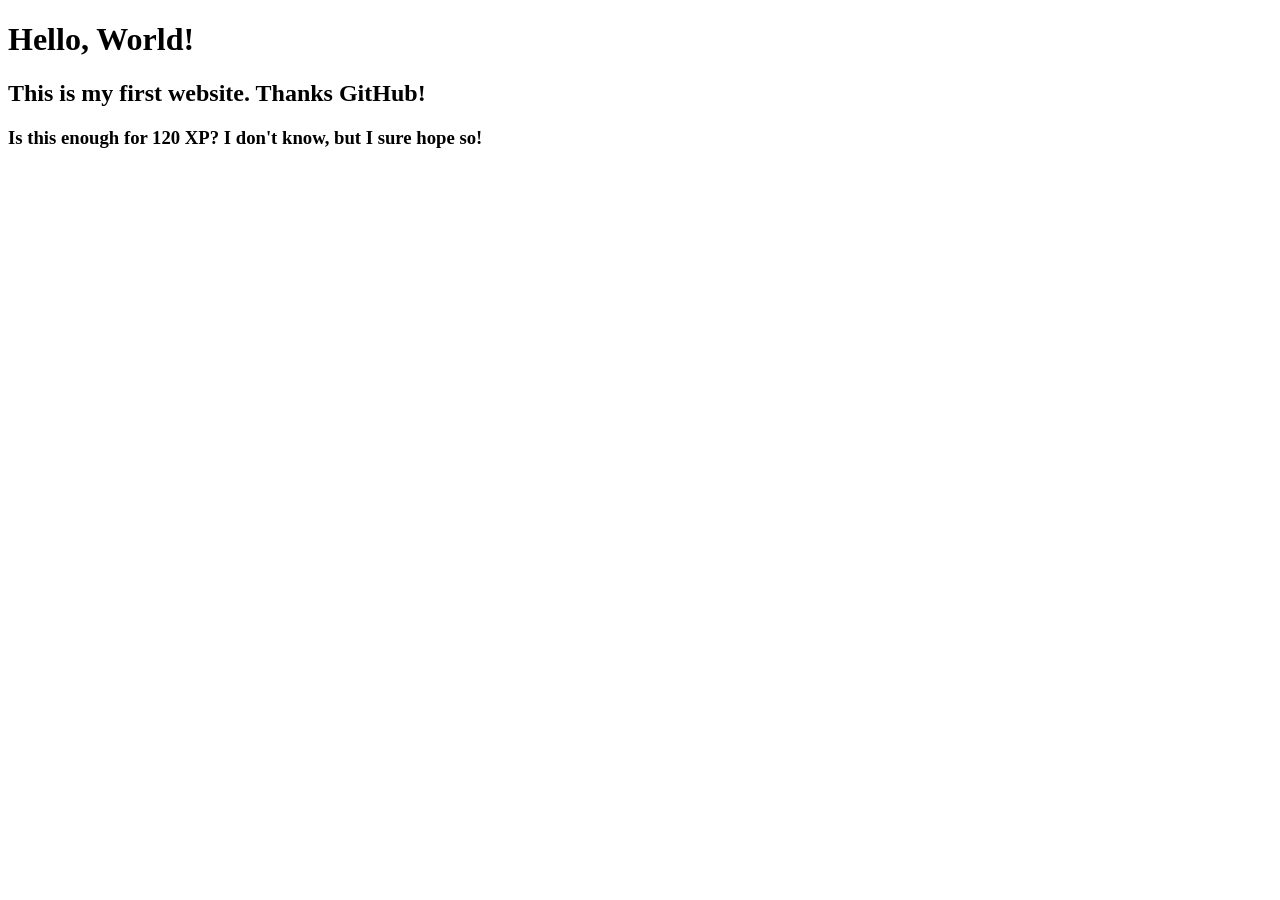
<file: helloWorld.html>
<!DOCTYPE html>
<html>
    <head>
        <title>Hello, World!</title>
    </head>
    <body>
        <h1>Hello, World!</h1>
        <h2>This is my first website. Thanks GitHub!</h2>
        <h3>Is this enough for 120 XP? I don't know, but I sure hope so!</h3>
    </body>
</html>
</file>
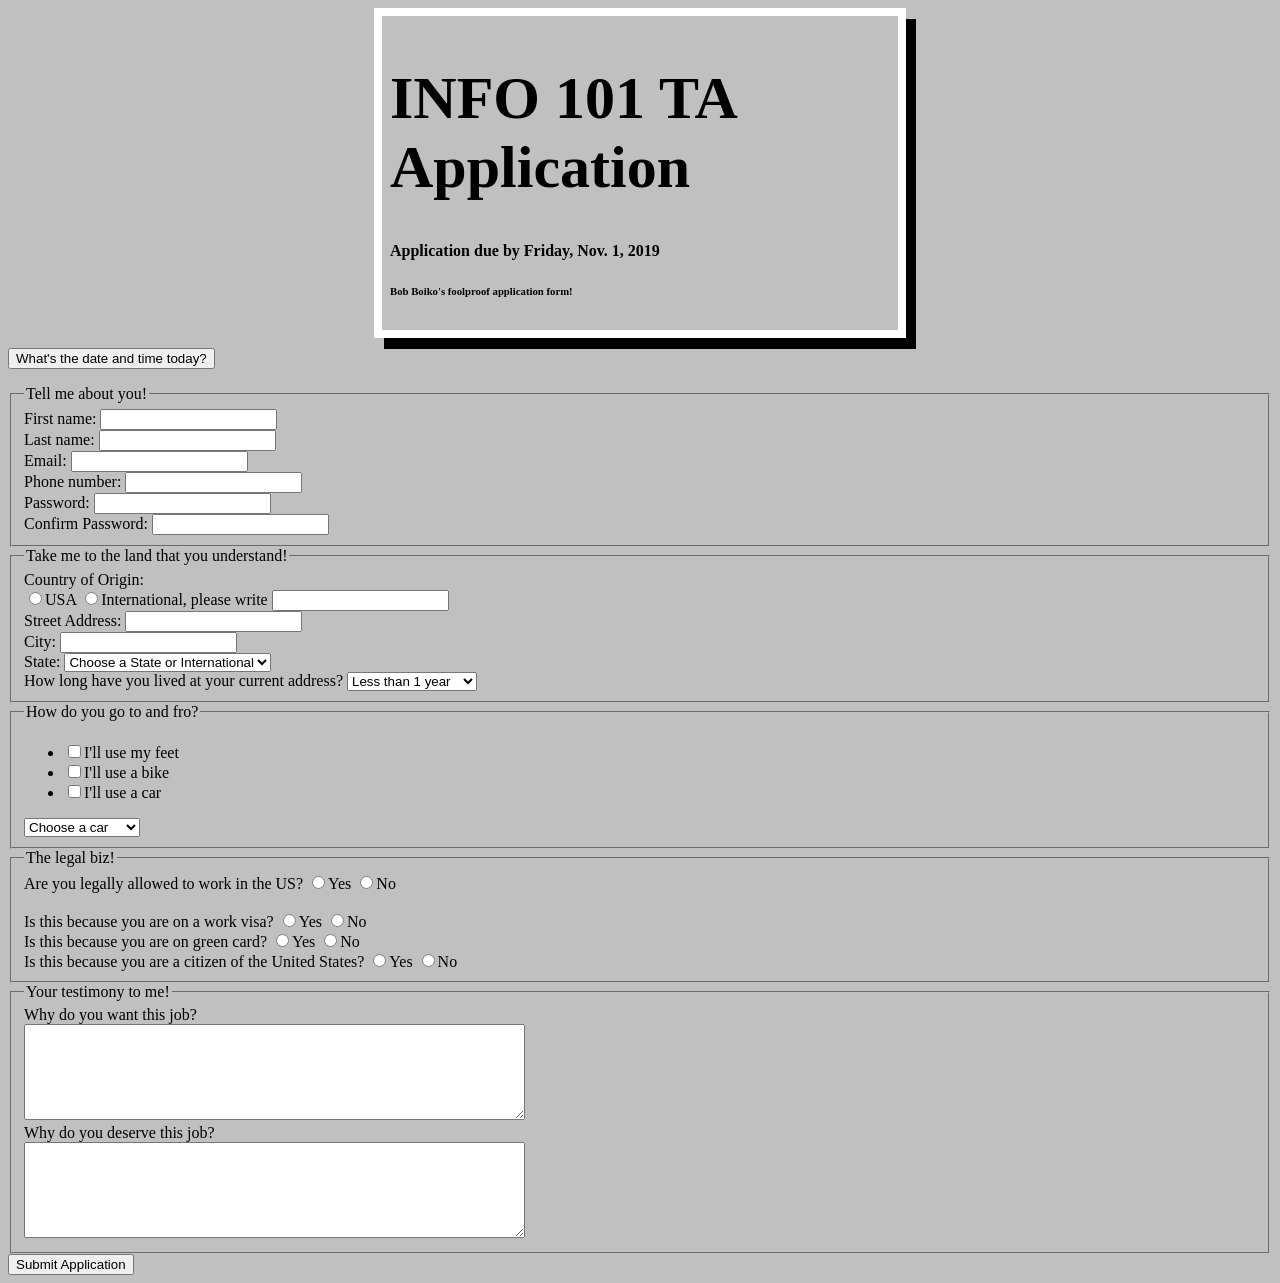
<file: jobApplicationForm.html>
<!DOCTYPE html>
<html>
   <div id="Header">
    <head>
        <title>Forms Demo</title>
        <link rel = "stylesheet"
        type = "text/css"
        href = "jobApplicationForm.css" />
    </head>
    <body>
        <h1>INFO 101 TA Application</h1>
        <h4>Application due by Friday, Nov. 1, 2019</h4>
        <h6>Bob Boiko's foolproof application form!</h6>
    </div>     
        <button type="button"
            onclick="document.getElementById('demo').innerHTML = Date()">
            What's the date and time today?</button>
        
<p id="demo"></p>
        <form name="input" action="html_form_action.hsp" method="POST">
            
            <!--Basic Information (first and last name, email for contact, password+confirm)-->

            <fieldset>
                <legend>Tell me about you!</legend>
                First name:
                <input type="text" name="firstName"><br>
                Last name:
                <input type="text" name="lastName"><br>
                Email:                
                <input type="text" name="email"><br>
                Phone number:                
                <input type="text" name="phoneNumber"><br>
                Password:
                <input type="password" name="password"><br>
                Confirm Password:
                <input type="password" name="passwordConfirm"><br>
            </fieldset>
                
            <!--Where they're from, drop down menu would
            be nice for the states-->
            
            <fieldset>
                <legend>Take me to the land that you understand!</legend>
                Country of Origin:
                <br>
                <input type="radio" name="USA" value="USA">USA
                <input type="radio" name="international" value="Other">International, please write
                <input type="text" name="country"><br>
                Street Address:
                <input type="text" name="streetAddress"><br>
                City:
                <input type="text" name="City"><br>
                <Label>State:</Label>
                <select name="state">
                        <option value="" selected="true">Choose a State or International</option>
                        <option value="AL">Alabama</option>
                        <option value="AK">Alaska</option>
                        <option value="AZ">Arizona</option>
                        <option value="AR">Arkansas</option>
                        <option value="CA">California</option>
                        <option value="CO">Colorado</option>
                        <option value="CT">Connecticut</option>
                        <option value="DE">Delaware</option>
                        <option value="DC">District of Columbia</option>
                        <option value="FL">Florida</option>
                        <option value="GA">Georgia</option>
                        <option value="HI">Hawaii</option>
                        <option value="ID">Idaho</option>
                        <option value="IL">Illinois</option>
                        <option value="IN">Indiana</option>
                        <option value="INT">International</option>
                        <option value="IA">Iowa</option>
                        <option value="KS">Kansas</option>
                        <option value="KY">Kentucky</option>
                        <option value="LA">Louisiana</option>
                        <option value="ME">Maine</option>
                        <option value="MD">Maryland</option>
                        <option value="MA">Massachusetts</option>
                        <option value="MI">Michigan</option>
                        <option value="MN">Minnesota</option>
                        <option value="MS">Mississippi</option>
                        <option value="MO">Missouri</option>
                        <option value="MT">Montana</option>
                        <option value="NE">Nebraska</option>
                        <option value="NV">Nevada</option>
                        <option value="NH">New Hampshire</option>
                        <option value="NJ">New Jersey</option>
                        <option value="NM">New Mexico</option>
                        <option value="NY">New York</option>
                        <option value="NC">North Carolina</option>
                        <option value="ND">North Dakota</option>
                        <option value="OH">Ohio</option>
                        <option value="OK">Oklahoma</option>
                        <option value="OR">Oregon</option>
                        <option value="PA">Pennsylvania</option>
                        <option value="RI">Rhode Island</option>
                        <option value="SC">South Carolina</option>
                        <option value="SD">South Dakota</option>
                        <option value="TN">Tennessee</option>
                        <option value="TX">Texas</option>
                        <option value="UT">Utah</option>
                        <option value="VT">Vermont</option>
                        <option value="VA">Virginia</option>
                        <option value="WA">Washington</option>
                        <option value="WV">West Virginia</option>
                        <option value="WI">Wisconsin</option>
                        <option value="WY">Wyoming</option>
                    </select><br>
                    How long have you lived at your current address?
                    <select>
                        <option value="underOneYear">Less than 1 year</option>
                        <option value="twoYears">2 years</option>
                        <option value="threeYears">3 years</option>
                        <option value="fourYears">4 years</option>
                        <option value="fiveYears">5 years</option>
                        <option value="moreThanFiveYears">More than 5 years</option>
                    </select>
            </fieldset>  

            <!--How will they get to work?-->

            <fieldset>
                <legend>How do you go to and fro?</legend>
                <ul>            
                    <li><input type="checkbox" name="vehicle" value="walk">I'll use my feet<br></li>
                    <li><input type="checkbox" name="vehicle" value="bike">I'll use a bike<br></li>
                    <li><input type="checkbox" name="vehicle" value="car">I'll use a car<br></li>
                </ul>   

                <select name="cars">
                        <option value="" selected="true">Choose a car</option>
                        <option  value="acura">Acura</option> 
                        <option  value="alfa romeo">Alfa Romeo</option> 
                        <option  value="audi">Audi</option> 
                        <option  value="BMW">BMW</option> 
                        <option  value="buick">Buick</option> 
                        <option  value="cadillac">Cadillac</option> 
                        <option  value="chevy">Chevrolet</option> 
                        <option  value="chrysler">Chrysler</option> 
                        <option  value="dodge">Dodge</option> 
                        <option  value="fiat">FIAT</option> 
                        <option  value="ford">Ford</option> 
                        <option  value="genesis">Genesis</option> 
                        <option  value="GMC">GMC</option> 
                        <option  value="honda">Honda</option> 
                        <option  value="hyundai">Hyundai</option> 
                        <option  value="infiniti">INFINITI</option> 
                        <option  value="jaguar">Jaguar</option> 
                        <option  value="jeep">Jeep</option> 
                        <option  value="kia">Kia</option> 
                        <option  value="landRover">Land Rover</option> 
                        <option  value="lexus">Lexus</option> 
                        <option  value="lincoln">Lincoln</option> 
                        <option  value="maserati">Maserati</option> 
                        <option  value="mazda">Mazda</option> 
                        <option  value="MB">Mercedes-Benz</option> 
                        <option  value="MINI">MINI</option> 
                        <option  value="mitsubishi">Mitsubishi</option> 
                        <option  value="nissan">Nissan</option> 
                        <option  value="pontiac">Pontiac</option> 
                        <option  value="porsche">Porsche</option> 
                        <option  value="ram">Ram</option> 
                        <option  value="scion">Scion</option> 
                        <option  value="subaru">Subaru</option> 
                        <option  value="toyota">Toyota</option> 
                        <option  value="VW">Volkswagen</option> 
                        <option  value="volvo">Volvo</option>
                </select>
                <br>
            </fieldset>

            <!--Legal-type info and questions-->

               <fieldset>
                    <legend>The legal biz!</legend>
                    <label>Are you legally allowed to work in the US?</label>
                    <input type="radio" name="legalStatus" value="Yes">Yes
                    <input type="radio" name="legalStatus" value="No">No
                    <br><br>
                    <label>Is this because you are on a work visa?</label>
                    <input type="radio" name="workVisa" value="Yes">Yes
                    <input type="radio" name="workVisa" value="No">No
                    <br>
                    <label>Is this because you are on green card?</label>
                    <input type="radio" name="greenCard" value="Yes">Yes
                    <input type="radio" name="greenCard" value="No">No
                    <br>
                    <label>Is this because you are a citizen of the United States?</label>
                    <input type="radio" name="citizenship" value="Yes">Yes
                    <input type="radio" name="citizenship" value="No">No
                    <br>        
               </fieldset>
               <!--Personal statement type deal-->
               <fieldset>             
                <legend>Your testimony to me!</legend>
                   <label>Why do you want this job?</label><br>                   
                   <textarea name="want" rows="6" cols="60"></textarea><br>    
                   <label>Why do you deserve this job?</label><br>
                   <textarea name="deserve" rows="6" cols="60"></textarea>
                </fieldset>
            <input type="submit" value="Submit Application">
        </form>
    </body>
</html>
</file>
<file: jobApplicationForm.css>
#Header{
    border: solid 8px white;
    width: 500px;
    margin-left: auto;
    margin-right: auto;
    margin-bottom: 10px;
    padding: 8px;
    text-align: center
    text-decoration: underline;
    box-shadow: 10px 11px;
}


#Header h1 {
    font-size: 60px;
    color: black;
    font-weight: bold;
    font-family: "Passion One";
    
}

#Testimony {
    border-radius: 8px;
}

p {
    color: black;
    font-family: "Arial";
    font-weight: bold;
}

body{
    background-color: silver;
}

h3{
    color: white;
    font-kerning: normal;
}

#LeftNav {
    width: 400px;
    padding-bottom: 8px;
    margin-bottom: 10px;
    border: dotted 8px black;
    text-align: center;
    float: left;
    writing-mode: vertical-rl;
}

#Content{
    width: 700px;
    padding: 15px;
    margin-bottom: 10px;
    margin-left: auto;
    margin-right: auto;
    border: dotted 8px black;
    text-align: center;  
    background-color: antiquewhite;
}

#Footer{
    text-align: center;  
    border: dashed 8px black;
    
}
</file>
